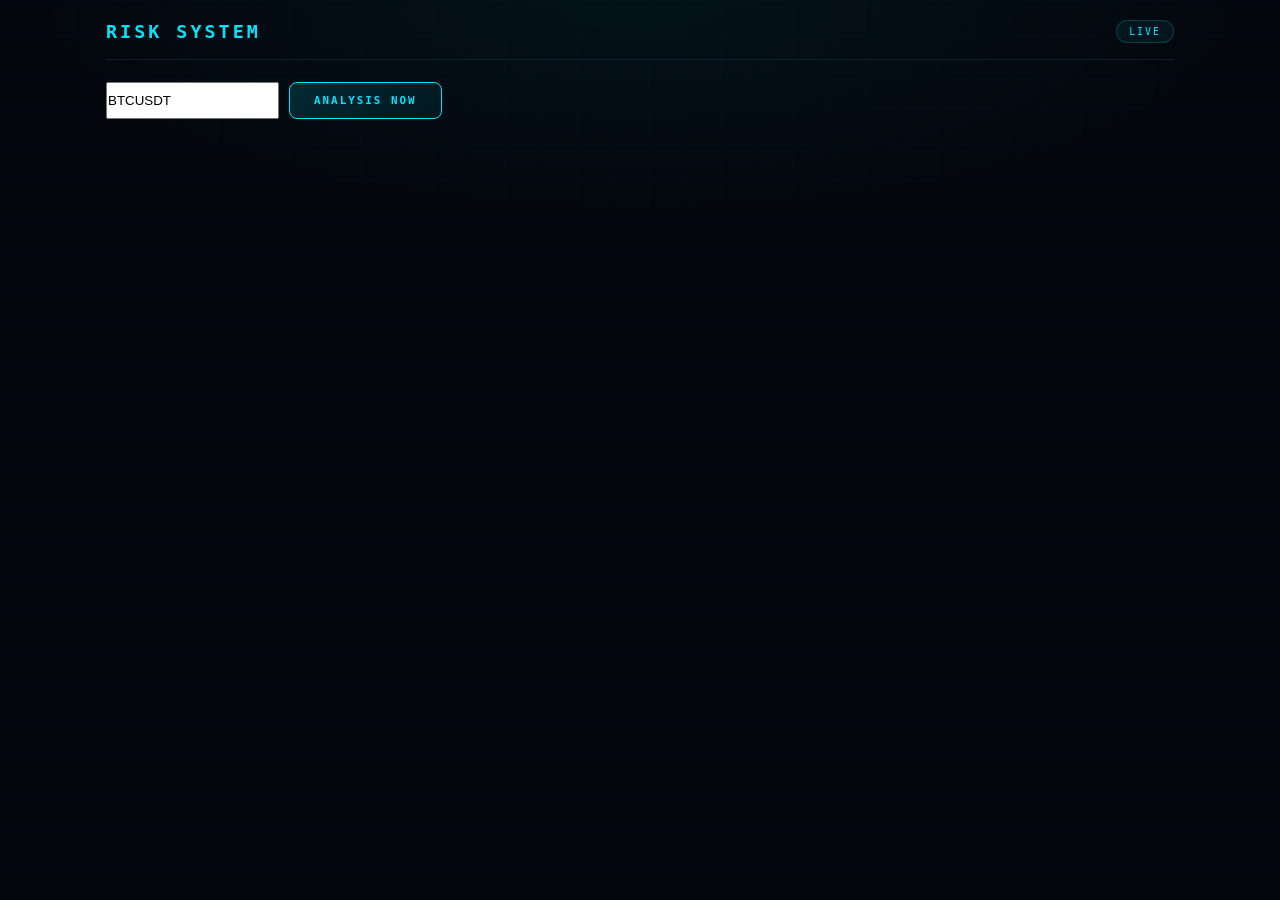
<file: index (2).html>
<!DOCTYPE html>
<html lang="en">
<head>
    <meta charset="UTF-8">
    <meta name="viewport" content="width=device-width, initial-scale=1.0">
    <title>Live Crypto Risk System — Optimized</title>
    <link rel="stylesheet" href="style.css"> </head>
<body>
    <div class="wrap">
        <header>
            <h1>RISK SYSTEM</h1>
            <div class="source-badge">LIVE</div>
        </header>
        <div class="search-row">
            <input type="text" id="pairInput" value="BTCUSDT">
            <button class="fetch-btn" onclick="fetchData()">ANALYSIS NOW</button>
        </div>
        </div>

    <script src="main.js"></script> </body>
</html>
</file>
<file: style.css>
/* Font fallbacks while Google Fonts loads */
body { font-family: 'Rajdhani', system-ui, sans-serif; }
h1, .logo-box { font-family: 'Orbitron', monospace; }
.tagline, .source-badge, .pill { font-family: 'Share Tech Mono', monospace; }

:root {
  --bg:#03070d; --panel:#060c14; --border:#0d1f30;
  --accent:#00e5ff; --green:#00ff88; --red:#ff2d55;
  --warn:#ffb800; --text:#b8ccd8; --muted:#3a5060;
}

* { box-sizing:border-box; margin:0; padding:0; }

body { 
  background:var(--bg); 
  color:var(--text); 
  font-family:'Rajdhani',sans-serif; 
  min-height:100vh; 
  background-image:radial-gradient(ellipse 80% 40% at 50% 0%,rgba(0,229,255,0.05) 0%,transparent 60%); 
}

body::after { 
  content:''; 
  position:fixed; 
  inset:0; 
  background-image:linear-gradient(rgba(0,229,255,0.02) 1px,transparent 1px),linear-gradient(90deg,rgba(0,229,255,0.02) 1px,transparent 1px); 
  background-size:36px 36px; 
  pointer-events:none; 
  z-index:0; 
}

.wrap { position:relative; z-index:1; max-width:1100px; margin:0 auto; padding:20px 16px 50px; }

header { display:flex; align-items:center; gap:14px; margin-bottom:22px; padding-bottom:16px; border-bottom:1px solid var(--border); flex-wrap:wrap; }

.logo-box { 
  width:46px; height:46px; 
  border:1.5px solid var(--accent); 
  border-radius:10px; 
  display:flex; 
  align-items:center; 
  justify-content:center; 
  font-size:22px; 
  animation:glow 2.5s ease-in-out infinite; 
  flex-shrink:0; 
}

@keyframes glow { 
  0%,100%{box-shadow:0 0 10px rgba(0,229,255,.25)} 
  50%{box-shadow:0 0 28px rgba(0,229,255,.6)} 
}

h1 { font-family:'Orbitron',monospace; font-size:1.15rem; font-weight:900; color:var(--accent); letter-spacing:3px; text-transform:uppercase; }

.tagline { font-family:'Share Tech Mono',monospace; font-size:0.58rem; color:var(--muted); letter-spacing:3px; margin-top:3px; text-transform:uppercase; }

.source-badge { 
  margin-left:auto; 
  display:flex; 
  align-items:center; 
  gap:6px; 
  background:rgba(0,229,255,.06); 
  border:1px solid rgba(0,229,255,.2); 
  border-radius:20px; 
  padding:5px 12px; 
  font-family:'Share Tech Mono',monospace; 
  font-size:0.62rem; 
  color:var(--accent); 
  letter-spacing:2px; 
  text-transform:uppercase; 
  white-space:nowrap; 
}

.live-dot { width:7px; height:7px; border-radius:50%; background:var(--green); box-shadow:0 0 8px var(--green); animation:blink 1s step-end infinite; }

@keyframes blink { 0%,100%{opacity:1} 50%{opacity:.15} }

/* Panel Styling */
.panel { background:var(--panel); border:1px solid var(--border); border-radius:10px; padding:18px; position:relative; overflow:hidden; }
.panel::before { content:''; position:absolute; top:0; left:0; right:0; height:1.5px; background:linear-gradient(90deg,transparent,var(--accent),transparent); opacity:.2; }

.ptitle { 
  font-family:'Share Tech Mono',monospace; 
  font-size:.56rem; 
  color:var(--muted); 
  letter-spacing:3px; 
  text-transform:uppercase; 
  margin-bottom:14px; 
  display:flex; 
  align-items:center; 
  gap:8px; 
}

.ptitle::after { content:''; flex:1; height:1px; background:var(--border); }

/* Grid Layouts */
.main-grid { display:grid; grid-template-columns:1fr 1fr; gap:14px; margin-bottom:14px; }
.price-row { display:grid; grid-template-columns:repeat(4,1fr); gap:12px; margin-bottom:14px; }

/* Input & Button Styling */
.search-row { display:flex; gap:10px; margin-bottom:10px; }
.search-wrap { flex:1; position:relative; }
.search-wrap input { 
  width:100%; 
  background:var(--panel); 
  border:1px solid var(--border); 
  color:var(--accent); 
  padding:11px 14px 11px 36px; 
  border-radius:8px; 
  font-family:'Orbitron',monospace; 
  font-size:.95rem; 
  font-weight:700; 
  letter-spacing:2px; 
  text-transform:uppercase; 
  outline:none; 
}

.fetch-btn { 
  padding:11px 24px; 
  background:linear-gradient(135deg,rgba(0,229,255,.15),rgba(0,229,255,.05)); 
  border:1px solid var(--accent); 
  color:var(--accent); 
  border-radius:8px; 
  font-family:'Orbitron',monospace; 
  font-size:.68rem; 
  font-weight:700; 
  letter-spacing:2px; 
  text-transform:uppercase; 
  cursor:pointer; 
  transition:all .25s; 
}

.fetch-btn:hover { 
  background:linear-gradient(135deg,rgba(0,229,255,.25),rgba(0,229,255,.1)); 
  box-shadow:0 0 20px rgba(0,229,255,.3); 
  transform:translateY(-1px); 
}

/* Indicators and Bars */
.ind-row { display:flex; align-items:center; padding:9px 0; border-bottom:1px solid rgba(255,255,255,.04); gap:10px; }
.ind-bar-wrap { flex:1; height:4px; background:rgba(255,255,255,.05); border-radius:2px; overflow:hidden; }
.ind-bar { height:100%; border-radius:2px; transition:width 1.2s cubic-bezier(.4,0,.2,1),background .5s; }

/* Score Ring */
.ring-wrap { position:relative; display:flex; align-items:center; justify-content:center; width:130px; height:130px; }
.score-num { font-family:'Orbitron',monospace; font-size:2rem; font-weight:900; line-height:1; transition:color .5s; }

/* Scrollbar Styling */
.ind-scroll { max-height: 340px; overflow-y: auto; padding-right: 4px; }
.ind-scroll::-webkit-scrollbar { width: 4px; }
.ind-scroll::-webkit-scrollbar-thumb { background: var(--accent); border-radius: 2px; }

/* Mini Chart Container */
.chart-wrap { position:relative; width:100%; height:200px; background:rgba(0,0,0,.4); border-radius:8px; overflow:hidden; }
#miniChart { width:100%; height:100%; display:block; }
</file>
